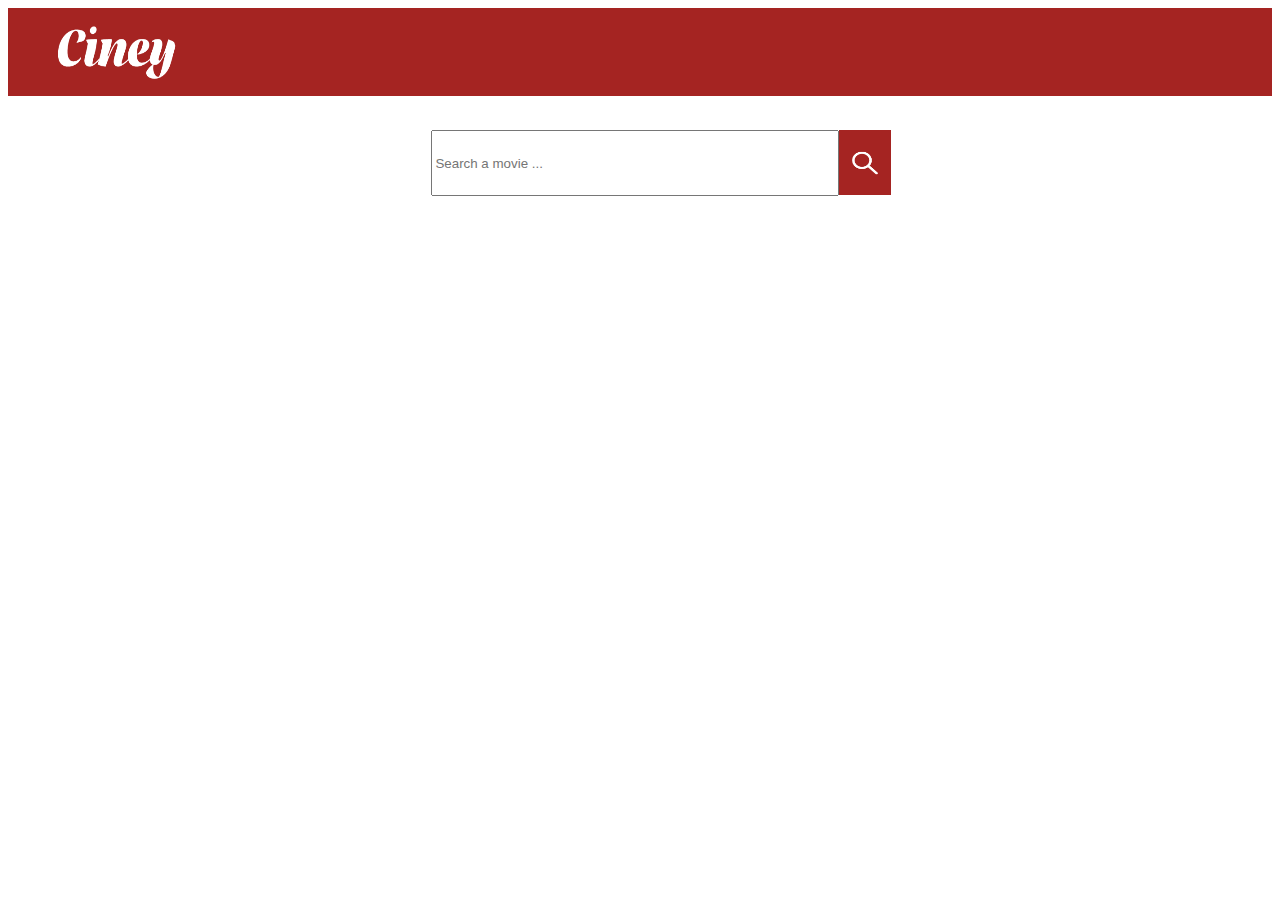
<file: index.html>
<!DOCTYPE html>
<html>

<head>
  <meta content="text/html;charset=utf-8" http-equiv="Content-Type">
  <meta content="utf-8" http-equiv="encoding">
  <link rel="stylesheet" href="style.css">
  <title>Ciney</title>
</head>

<body class="index" onload="autocomplete_recherche()">
  <ul class="en-tete">
    <li>
        <a href="index.html">
            <img style="height: 60px;" src="images/logo.png" onclick="window.location.href='index.html'"></img>
        </a>
    </li>
</ul>

<div style="display: flex;margin-left: auto;margin-right:auto;width:33%;padding: 14px 16px">
  <div class="autocomplete;">
    <input id="searchbar" style="height: 60px;width:400px;"  type="text" name="search" placeholder="Search a movie ...">
  </div>
  <button style="background-color: #A52422;border:2px;height: 65px;" onclick="rechercherFilm();rechercherActeur()"><img style="height: 50px;width:40px" src="images/search.png" ></img></button>
</div>
<div style="display: flex;margin-left: auto;margin-right:auto;width:50%;padding: 14px 16px">
<table class="styled-table" id="resultatsFilms"></table>
<table class="styled-table" id="resultatsActeurs"></table>
<div>


<script type="text/javascript" src="script.js"></script>

</body>
</html>
</file>
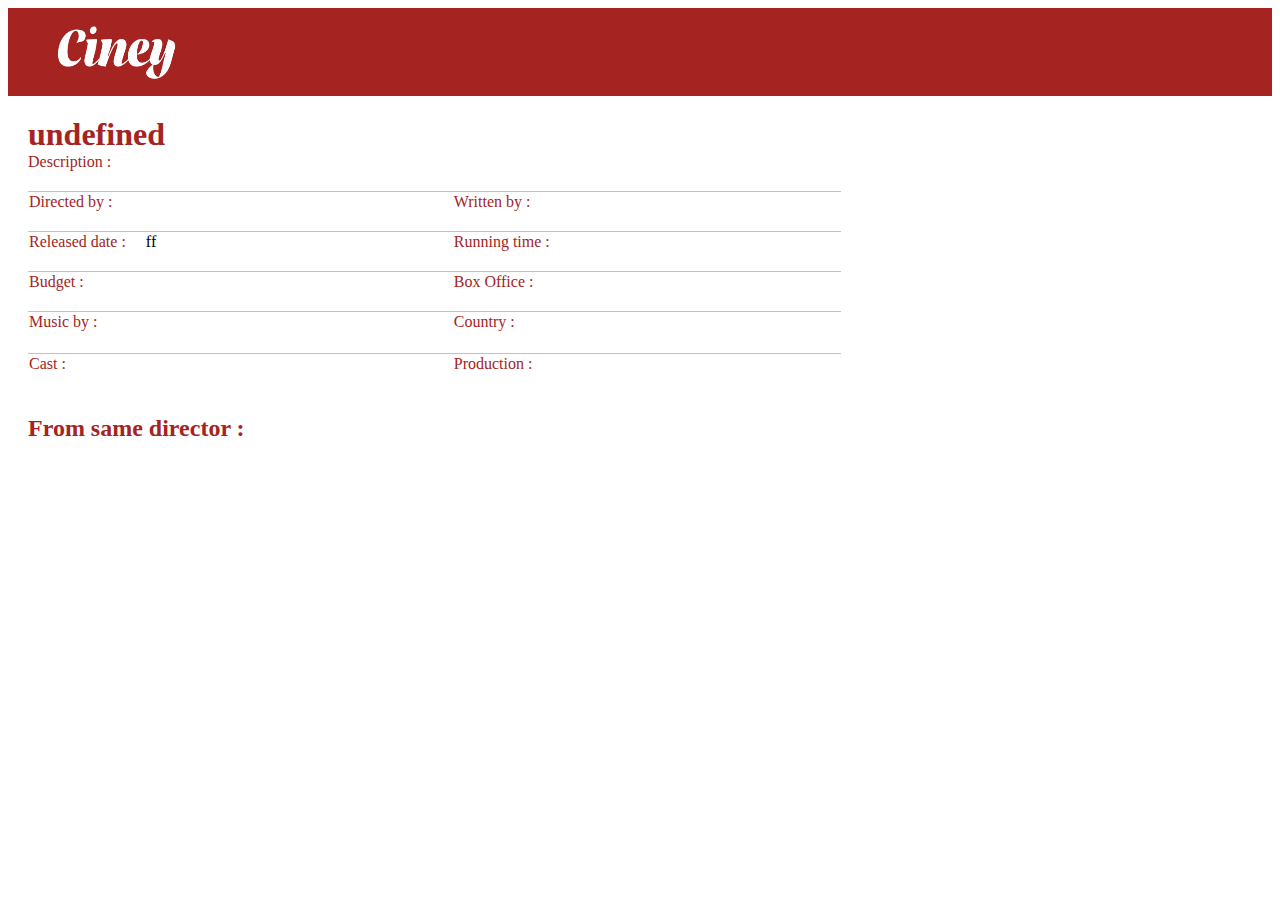
<file: film.html>
<!DOCTYPE html PUBLIC "-//W3C//DTD HTML 4.01//FR">
<html>
<head>
    <link rel="stylesheet" href="style.css">
    <title>Ciney</title>
</head>

<body onload="getFilmParameters()">
    <ul class="en-tete">
        <li>
            <a href="index.html">
                <img style="height: 60px;" src="images/logo.png" onclick="window.location.href='index.html'"></img>
            </a>
        </li>
    </ul>
<div class="wrapper">
    <div class="one">
        <h1 id="film-title"></h1>
        <table id="list-genres" class="line">
        </table>
        <a class="red">Description :</a>
        <p id="film-description" class="description"></p>
        <table class="table">
            <tr>
                <td class="cell" ><a class="red">Directed by :</a><a id="film-director" style="padding-left: 20;"></a></td>
                <td class="cell"><a class="red">Written by :</a><a id="film-writer" style="padding-left: 20;"></a></td>
            </tr>
            <tr>
                <td class="cell"><a class="red">Released date :</a><a id="film-date-de-sortie" style="padding-left: 20;">ff</a></td>
                <td class="cell"><a class="red">Running time :</a><a id="film-duration" style="padding-left: 20;"></a></td>
            </tr>
            <tr>
                <td class="cell"><a class="red">Budget :</a><a id="film-budget" style="padding-left: 20;"></a></td>
                <td class="cell"><a class="red">Box Office :</a><a id="film-recette" style="padding-left: 20;"></a></td>
            </tr>
            <tr>
                <td class="cell"><a class="red">Music by :</a><a id="film-music" style="padding-left: 20;"></a></td>
                <td class="cell" style="overflow:hidden;">
                    <a class="red" style="float:left; display:inline">Country :</a>
                    <a style="padding-left: 20;float:left; display:inline">
                        <p id="film-country"></p>
                    </a>
            </tr>
            <tr>
                <td class="cell" style="overflow:hidden;">
                    <a class="red" style="float:left; display:inline">Cast :</a>
                    <a style="padding-left: 20;float:left; display:inline">
                        <p id="film-actors"></p>
                    </a>
                </td>
                <td class="cell" style="overflow:hidden;">
                    <a class="red" style="float:left; display:inline">Production :</a>
                    <a style="padding-left: 20;float:left; display:inline">
                        <p id="film-producer"></p>
                    </a>
                </td>
            </tr>
        </table>
    </div>
    <div class="two">
        <img id="poster">
    </div>
    <div class="three">
        <h2>From same director :</h2>
        <div class="list-films">
            <div class="film"><img class="film-list" id="img-0"><p class="titre"><a id="titre-img-0"></a></p></div>
            <div class="film"><img class="film-list" id="img-1"><p class="titre"><a id="titre-img-1"></a></p></div>
            <div class="film"><img class="film-list" id="img-2"><p class="titre"><a id="titre-img-2"></a></p></div>
            <div class="film"><img class="film-list" id="img-3"><p class="titre"><a id="titre-img-3"></a></p></div>
            <div class="film"><img class="film-list" id="img-4"><p class="titre"><a id="titre-img-4"></a></p></div>
            <div class="film"><img class="film-list" id="img-5"><p class="titre"><a id="titre-img-5"></a></p></div>
            <div class="film"><img class="film-list" id="img-6"><p class="titre"><a id="titre-img-6"></a></p></div>
            <div class="film"><img class="film-list" id="img-7"><p class="titre"><a id="titre-img-7"></a></p></div>
        </div>
    </div>
  </div>

  <script type="text/javascript" src="script.js"></script>
</body>
</html>
</file>
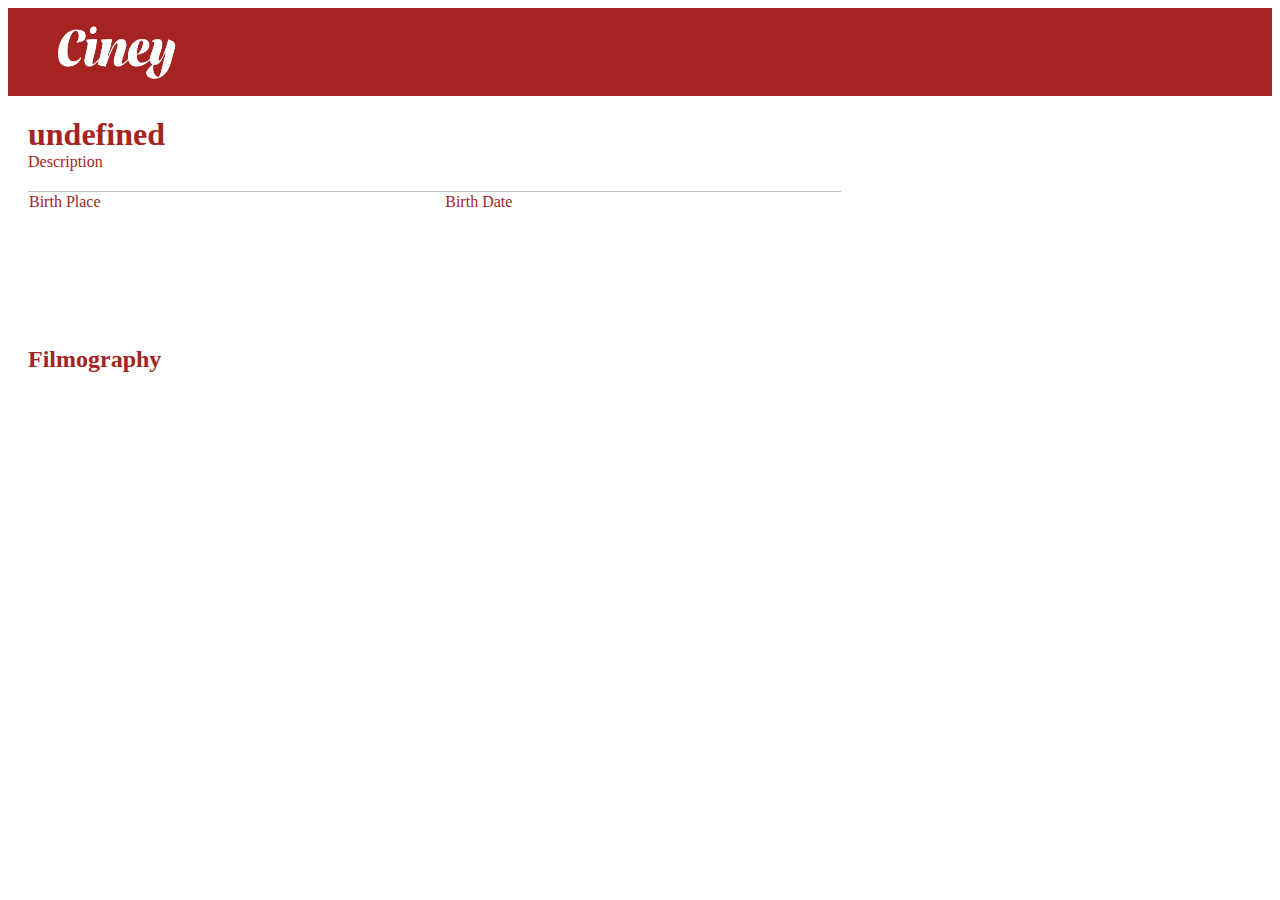
<file: personnage.html>
<!DOCTYPE html PUBLIC "-//W3C//DTD HTML 4.01//FR">
<html>
<head>
    <link rel="stylesheet" href="style.css">
    <title>Ciney</title>
</head>

<body onload="getPersoParameters()">
    <ul class="en-tete">
        <li>
            <a href="index.html">
                <img style="height: 60px;" src="images/logo.png" onclick="window.location.href='index.html'"></img>
            </a>
        </li>
    </ul>
<div class="wrapper">
    <div class="one">
        <h1 id="personnage-name"></h1>
        <a class="red">Description</a>
        <p id="perso-abstract" class="description"></p>
        <table class="table">
            <tr>
                <td class="cell"><a class="red">Birth Place</a><a id="perso-nationalite" style="padding-left: 20;"></a></td>
                <td class="cell"><a class="red">Birth Date</a><a id="perso-naissance" style="padding-left: 20;"></a></td>
            </tr>
        </table>
    </div>
    <div class="two">
        <img id="image-perso">
    </div>
    <div class="three">
        <h2>Filmography</h2>
        <div class="list-films">
            <div class="film"><img class="film-list" id="img-0"><p class="titre"><a id="titre-img-0"></a></p></div>
            <div class="film"><img class="film-list" id="img-1"><p class="titre"><a id="titre-img-1"></a></p></div>
            <div class="film"><img class="film-list" id="img-2"><p class="titre"><a id="titre-img-2"></a></p></div>
            <div class="film"><img class="film-list" id="img-3"><p class="titre"><a id="titre-img-3"></a></p></div>
            <div class="film"><img class="film-list" id="img-4"><p class="titre"><a id="titre-img-4"></a></p></div>
            <div class="film"><img class="film-list" id="img-5"><p class="titre"><a id="titre-img-5"></a></p></div>
            <div class="film"><img class="film-list" id="img-6"><p class="titre"><a id="titre-img-6"></a></p></div>
            <div class="film"><img class="film-list" id="img-7"><p class="titre"><a id="titre-img-7"></a></p></div>
        </div>
    </div>
  </div>
  <script type="text/javascript" src="script.js"></script>
</body>
</html>
</file>
<file: style.css>
.styled-table {
  border-collapse: collapse;
  margin-left: auto;
  margin-right: auto;
  font-size: 0.9em;
  font-family: sans-serif;
  width: 50%;
  box-shadow: 0 0 20px rgba(0, 0, 0, 0.15);
  background-color: #ffffff;
  display: flex;
  justify-content: center;
}

.styled-table th,
.styled-table td,
.styled-table a {
    margin :10px;
    padding: 12px 15px;
    color: #A52422;
    text-align: center;
    text-decoration: none;
}

.en-tete {
  display: flex;
  list-style-type: none;
  margin: 0 0 20px 0;
  padding: 0 1em;
  background-color: #A52422;
  justify-content: space-between;
  align-items: center;
}

li {
  padding: 14px 16px;
}
li div {
  display:flexbox;
  color: black;
  text-align: center;
  font-size: 10px;
  text-decoration: none;
}

li div:hover {
  color: #A52422;
}

.wrapper {
  padding: 0 20px;
    display: grid;
    grid-template-columns: repeat(3, 1fr);
    grid-gap: 10px;
    grid-auto-rows: minmax(100px, auto);
  }
  .one {
    grid-column: 1 / 3;
    grid-row: 1 / 3;
  }
  .two {
    grid-column:  3;
    grid-row: 1 / 3;
  }
  .three {
    grid-column: 1 / 4;
    grid-row: 3;
  }
  .wrapper > div img {
    max-width: 100%;
    max-height: 100%;
    display: block;
}
h1 {
    margin: 0px;
    color: #A52422;
    font-weight: bold;
}
h2 {
  margin: 10px 0px;
    color: #A52422;
}

p {
  margin: 0px 0px 20px 0px;
}

img {
  display: block;
  width: 80%;
  margin: auto;
  border-radius: 2em;
}

.red {
    color: #A52422;
    padding-right: 20px;
}

.description {
  text-align: justify;
  text-justify: auto;
}

.ligne {
  border-collapse: collapse;
}

.table {
  width: 100%; 
  border-collapse: collapse;
}

.cell {
  padding-bottom: 20px;
  border-top: 1px solid #C2C2C2;
  vertical-align: top;
}

.list-films {
  width: 100%;
  display: grid;
  grid-template-columns: repeat(5, 1fr);
  
}

.film-list {
  max-height: 90%;
}

.titre {
  margin-top: 10px;
  text-align: center;
}

.arrondi2{
  padding: 5px 10px;
  background-color: #a52422;
  opacity: 0.6;
  color: rgb(255, 255, 255);
  box-sizing: border-box;
  text-align: center;
  border-radius: 50px;/*Identique à border-radius: 50px/50px*/
}

.autocomplete {
  /*the container must be positioned relative:*/
  position: relative;
  display: inline-block;
}

.autocomplete-items {
  border: 1px solid #d4d4d4;
  border-bottom: none;
  border-top: none;
  z-index: 99;
  /*position the autocomplete items to be the same width as the container:*/
  top: 100%;
  left: 0;
  right: 0;
}
.autocomplete-items div {
  padding: 10px;
  cursor: pointer;
  background-color: #fff;
  border-bottom: 1px solid #d4d4d4;
}
.autocomplete-items div:hover {
  /*when hovering an item:*/
  background-color: #e9e9e9;
}
.autocomplete-active {
  /*when navigating through the items using the arrow keys:*/
  background-color: DodgerBlue !important;
  color: #ffffff;
}
</file>
